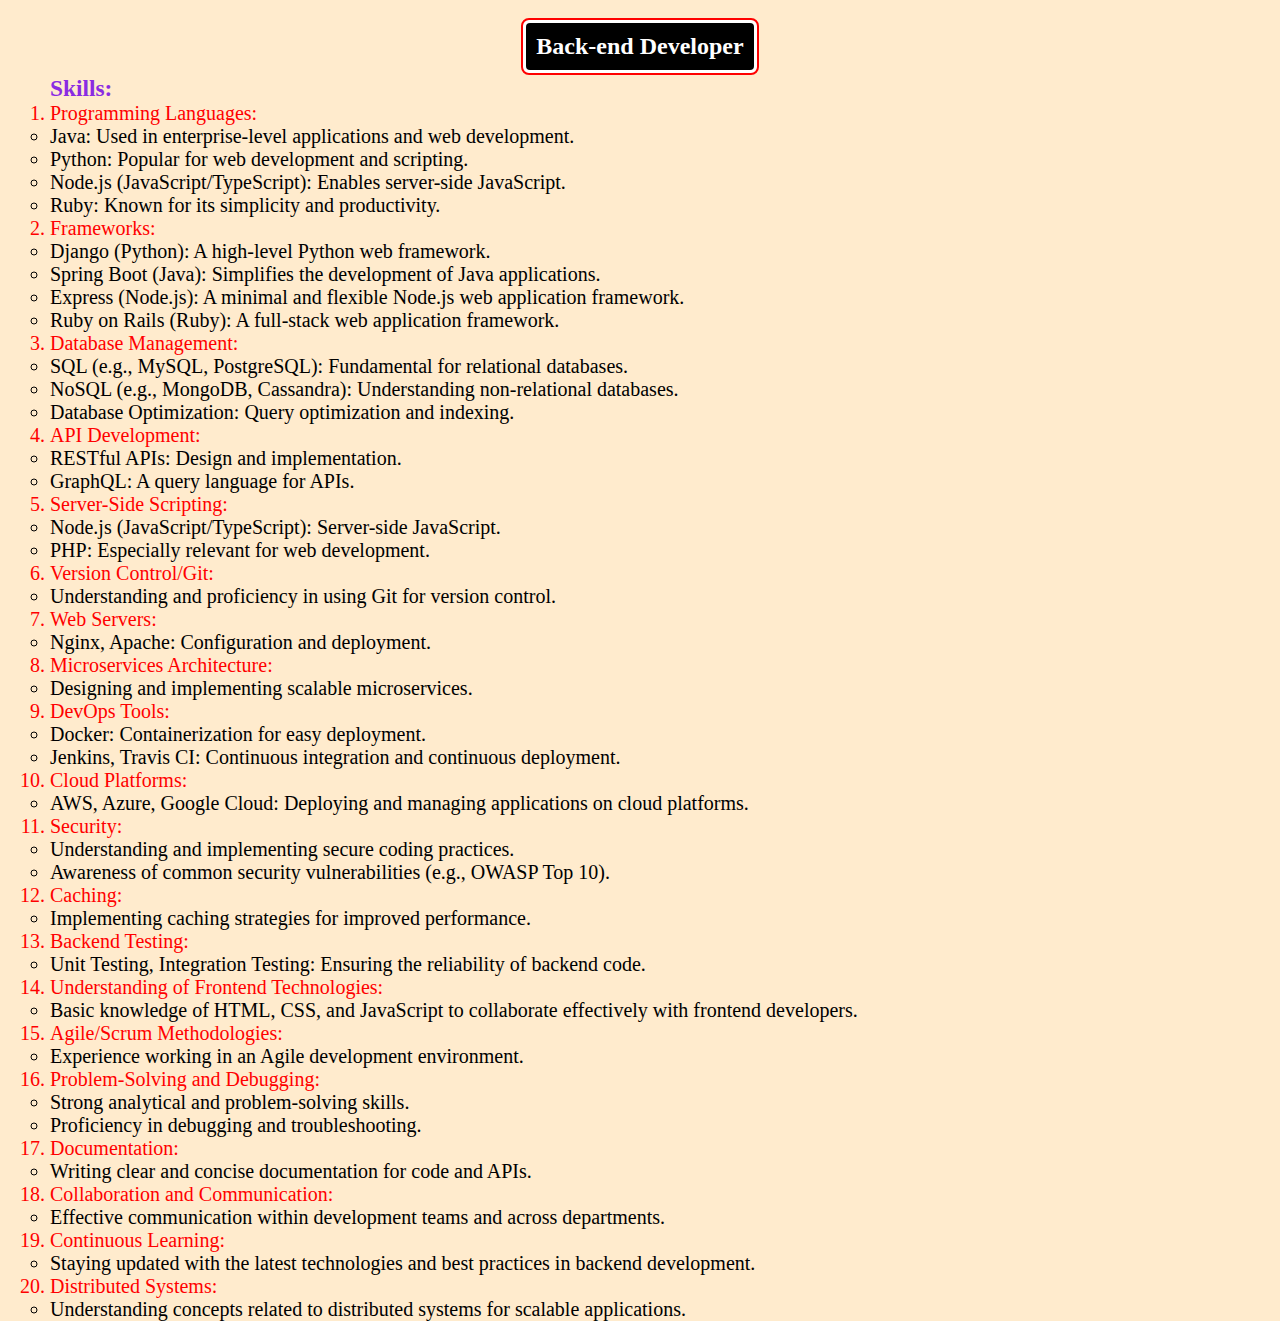
<file: back.html>
<!DOCTYPE html>
<html lang="en">

<head>
    <meta charset="UTF-8">
    <meta name="viewport" content="width=device-width, initial-scale=1.0">
    <title>Back-end Design</title>
    <style>
        * {
            margin: 0;
            padding: 0;
            font-family: Poppins;
        }

        body {
            background-color: blanchedalmond;
        }

        .container {
            display: block;
            justify-content: center;
            align-items: center;
            margin-top: 18px;
        }

        .content {
            display: flex;
            justify-content: center;
            text-align: center;
            align-items: center;
            padding: 3px;
            border: 2px solid red;
            border-radius: 8px;
            width: fit-content;
            margin: auto;
            background-color: #fff;
        }

        h2 {
            font-weight: 800;
            background-color: black;
            color: white;
            padding: 10px;
            border-radius: 4px;
        }

        .list {
            margin-left: 25px;
            font-size: 20px;
            padding-left: 25px;
        }

        h3 {
            color: blueviolet;
        }

        .list ol {
            color: red;
        }
        .list ol dl,ul{
            color: black;
        }
    </style>
</head>

<body>
    <div class="container">
        <div class="content">
            <h2>Back-end Developer</h2>
        </div>
        <div class="list">
            <ol>
                <h3>Skills:</h3>
                <li>Programming Languages:</li>
                <dl>
                    <ul>
                        <li>Java: Used in enterprise-level applications and web development.</li>
                        <li>Python: Popular for web development and scripting.</li>
                        <li>Node.js (JavaScript/TypeScript): Enables server-side JavaScript.</li>
                        <li>Ruby: Known for its simplicity and productivity.</li>
                    </ul>
                </dl>
                <li>Frameworks:</li>
                <dl>
                    <ul>
                        <li> Django (Python): A high-level Python web framework.</li>
                        <li> Spring Boot (Java): Simplifies the development of Java applications.</li>
                        <li> Express (Node.js): A minimal and flexible Node.js web application framework.</li>
                        <li>Ruby on Rails (Ruby): A full-stack web application framework.</li>
                    </ul>
                </dl>
                <li> Database Management:</li>
                <dl>
                    <ul>
                        <li> SQL (e.g., MySQL, PostgreSQL): Fundamental for relational databases.</li>
                        <li> NoSQL (e.g., MongoDB, Cassandra): Understanding non-relational databases.</li>
                        <li> Database Optimization: Query optimization and indexing.</li>
                    </ul>
                </dl>
                <li>API Development:</li>
                <dl>
                    <ul>
                        <li> RESTful APIs: Design and implementation.</li>
                        <li> GraphQL: A query language for APIs.</li>
                    </ul>
                </dl>
                <li>Server-Side Scripting:</li>
                <dl>
                    <ul>
                        <li> Node.js (JavaScript/TypeScript): Server-side JavaScript.</li>
                        <li>PHP: Especially relevant for web development.</li>
                    </ul>
                </dl>
                <li>Version Control/Git:</li>

                <dl>
                    <ul>
                        <li>Understanding and proficiency in using Git for version control.</li>
                    </ul>
                </dl>
                <li> Web Servers:</li>
                <dl>
                    <ul>
                        <li>Nginx, Apache: Configuration and deployment.</li>
                    </ul>
                </dl>
                <li>Microservices Architecture:</li>
                <dl>
                    <ul>
                        <li>Designing and implementing scalable microservices.</li>
                    </ul>
                </dl>

                <li>DevOps Tools:</li>
                <dl>
                    <ul>
                        <li>Docker: Containerization for easy deployment.</li>
                        <li> Jenkins, Travis CI: Continuous integration and continuous deployment.</li>
                    </ul>
                </dl>
                <li>Cloud Platforms:</li>
                <dl>
                    <ul>
                        <li>
                            AWS, Azure, Google Cloud: Deploying and managing applications on cloud platforms.</li>
                    </ul>
                </dl>
                <li>Security:</li>
                <dl>
                    <ul>
                        <li>Understanding and implementing secure coding practices.</li>
                        <li>Awareness of common security vulnerabilities (e.g., OWASP Top 10).</li>
                    </ul>
                </dl>
                <li>Caching:</li>
                <dl>
                    <ul>
                        <li>Implementing caching strategies for improved performance.</li>
                    </ul>
                </dl>
                <li>Backend Testing:</li>
                <dl>
                    <ul>
                        <li>Unit Testing, Integration Testing: Ensuring the reliability of backend code.</li>
                    </ul>
                </dl>
                <li>Understanding of Frontend Technologies:</li>
                <dl>
                    <ul>
                        <li>Basic knowledge of HTML, CSS, and JavaScript to collaborate effectively with frontend
                            developers.</li>
                    </ul>
                </dl>
                <li> Agile/Scrum Methodologies:</li>
                <dl>
                    <ul>
                        <li>Experience working in an Agile development environment.</li>
                    </ul>
                </dl>
                <li>Problem-Solving and Debugging:</li>
                <dl>
                    <ul>
                        <li>Strong analytical and problem-solving skills.</li>
                        <li>Proficiency in debugging and troubleshooting.</li>
                    </ul>
                </dl>
                <li>Documentation:</li>
                <dl>
                    <ul>
                        <li>Writing clear and concise documentation for code and APIs.</li>
                    </ul>
                </dl>
                <li>Collaboration and Communication:</li>
                <dl>
                    <ul>
                        <li>Effective communication within development teams and across departments.</li>
                    </ul>
                </dl>
                <li>Continuous Learning:</li>
                <dl>
                    <ul>
                        <li>Staying updated with the latest technologies and best practices in backend development.</li>
                    </ul>
                </dl>
                <li> Distributed Systems:</li>
                <dl>
                    <ul>
                        <li>Understanding concepts related to distributed systems for scalable applications.</li>
                    </ul>
                </dl>
            </ol>
        </div>
</body>

</html>
</file>
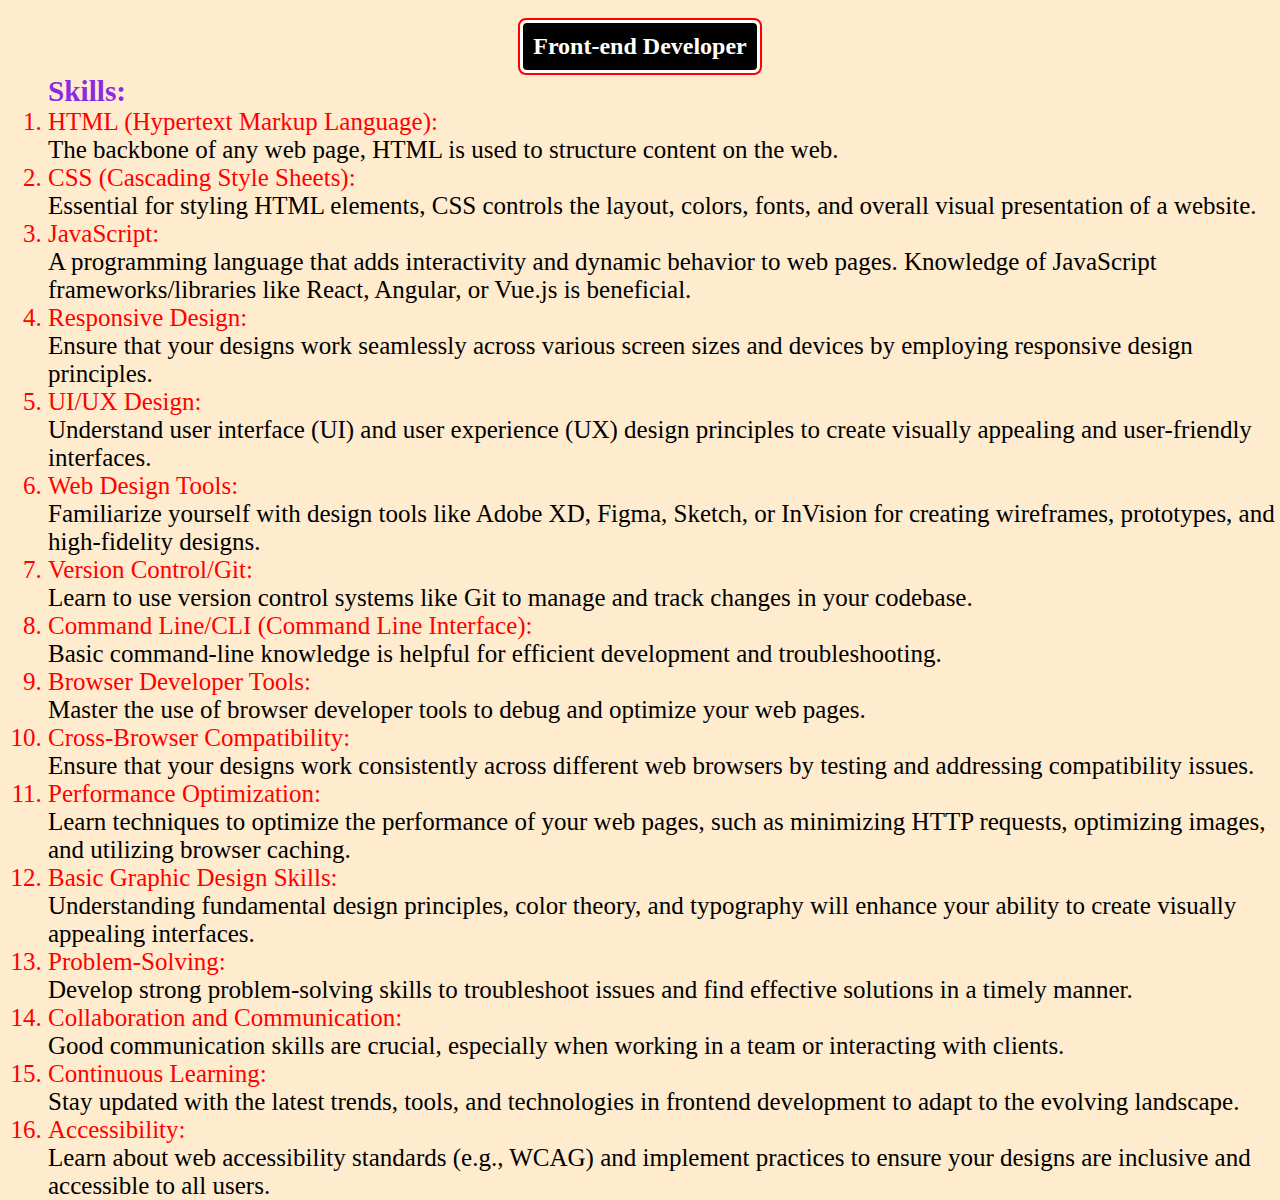
<file: Front.html>
<!DOCTYPE html>
<html lang="en">

<head>
    <meta charset="UTF-8">
    <meta name="viewport" content="width=device-width, initial-scale=1.0">
    <title>Front-end Design</title>
    <style>
        * {
            margin: 0;
            padding: 0;
            font-family: Poppins;
        }

        body {
            background-color: blanchedalmond;
        }

        .container {
            display: block;
            justify-content: center;
            align-items: center;
            margin-top: 18px;
        }

        .content {
            display: flex;
            justify-content: center;
            text-align: center;
            align-items: center;
            padding: 3px;
            border: 2px solid red;
            border-radius: 8px;
            width: fit-content;
            margin: auto;
            background-color: #fff;
        }

        h2 {
            font-weight: 800;
            background-color: black;
            color: white;
            padding: 10px;
            border-radius: 4px;
        }

        .list {
            margin-left: 25px;
            font-size: 25px;
            padding-left: 23px;
        }

        h3 {
            color: blueviolet;
        }

        .list ol li {
            color: red;
        }
    </style>
</head>

<body>
    <div class="container">
        <div class="content">
            <h2>Front-end Developer</h2>
        </div>
        <div class="list">
            <ol>
                <h3>Skills:</h3>
                <li>HTML (Hypertext Markup Language):</li>
                <dl> The backbone of any web page, HTML is used to structure content on the web.</dl>
                <li>CSS (Cascading Style Sheets):</li>
                <dl> Essential for styling HTML elements, CSS controls the layout, colors, fonts, and overall visual
                    presentation of a website.</dl>
                <li>JavaScript:</li>
                <dl>A programming language that adds interactivity and dynamic behavior to web pages. Knowledge of
                    JavaScript frameworks/libraries like React, Angular, or Vue.js is beneficial.</dl>
                <li>Responsive Design:</li>
                <dl> Ensure that your designs work seamlessly across various screen sizes and devices by employing
                    responsive design principles.</dl>
                <li>UI/UX Design:</li>
                <dl> Understand user interface (UI) and user experience (UX) design principles to create visually
                    appealing and user-friendly interfaces.</dl>
                <li>Web Design Tools:</li>
                <dl> Familiarize yourself with design tools like Adobe XD, Figma, Sketch, or InVision for creating
                    wireframes, prototypes, and high-fidelity designs.</dl>
                <li>Version Control/Git:</li>
                <dl> Learn to use version control systems like Git to manage and track changes in your codebase.</dl>
                <li>Command Line/CLI (Command Line Interface):</li>
                <dl> Basic command-line knowledge is helpful for efficient development and troubleshooting.</dl>
                <li>Browser Developer Tools:</li>
                <dl> Master the use of browser developer tools to debug and optimize your web pages.</dl>
                <li>Cross-Browser Compatibility:</li>
                <dl>Ensure that your designs work consistently across different web browsers by testing and addressing compatibility issues.</dl>
                <li>Performance Optimization:</li>
                <dl> Learn techniques to optimize the performance of your web pages, such as minimizing HTTP requests, optimizing images, and utilizing browser caching.</dl>
                <li>Basic Graphic Design Skills:</li>
                <dl> Understanding fundamental design principles, color theory, and typography will enhance your ability to create visually appealing interfaces.</dl>
                <li>Problem-Solving:</li>
                <dl> Develop strong problem-solving skills to troubleshoot issues and find effective solutions in a
                    timely manner.</dl>
                <li>Collaboration and Communication:</li>
                <dl> Good communication skills are crucial, especially when working in a team or interacting with
                    clients.</dl>
                <li>Continuous Learning:</li>
                <dl> Stay updated with the latest trends, tools, and technologies in frontend development to adapt to the evolving landscape.</dl>
                <li>Accessibility:</li>
                <dl> Learn about web accessibility standards (e.g., WCAG) and implement practices to ensure your designs are inclusive and accessible to all users.</dl>
            </ol>
        </div>
    </div>
</body>

</html>
</file>
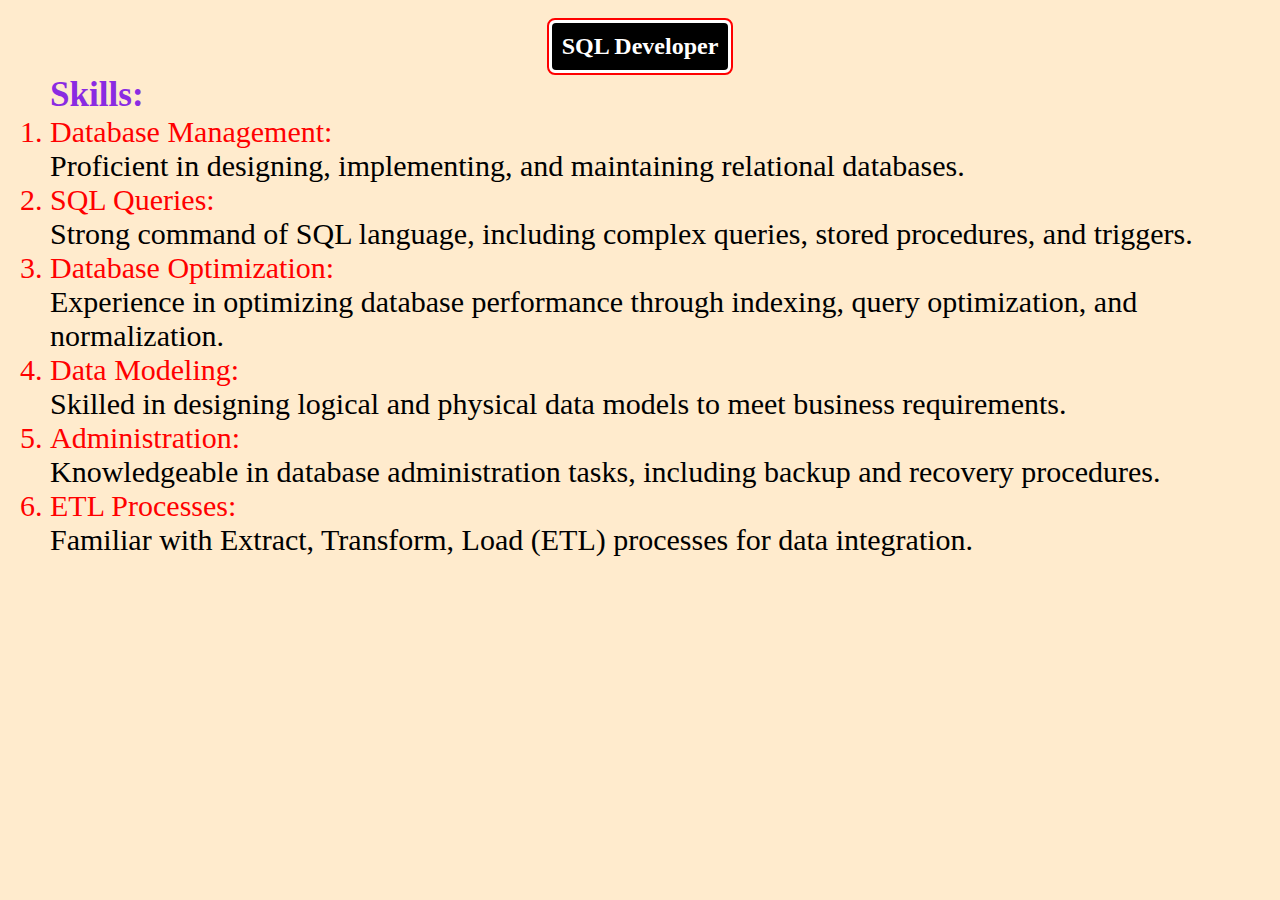
<file: sq.html>
<!DOCTYPE html>
<html lang="en">
<head>
    <meta charset="UTF-8">
    <meta name="viewport" content="width=device-width, initial-scale=1.0">
    <title>SQL Engineer</title>
    <style>
        *{
            margin: 0;
            padding: 0;
            font-family: Poppins;
        }
        body{
            background-color: blanchedalmond;
        }
        .container{
            display: block;
            justify-content: center;
            align-items: center;
            margin-top:18px ;
        }
        .content{
            display: flex;
            justify-content: center;
            text-align: center;
            align-items: center;
            padding: 3px;
            border: 2px solid red;
            border-radius: 8px;
            width: fit-content;
            margin: auto;
            background-color: #fff;
        }
        h2{
            font-weight: 800;
            background-color: black;
            color: white;
            padding: 10px;
            border-radius: 4px;
        }
        .list{
            margin-left: 25px;
            font-size: 30px;
            padding-left: 25px;
        }
        h3{
            color: blueviolet;
        }
        .list ol li{
            color:red;
        }
        
    </style>

</head>

<body>
    <div class="container">
        <div class="content">
            <h2>SQL Developer</h2>
        </div>
        <div class="list">
            <ol>
                <h3>Skills:</h3>
                <li>Database Management:</li>
                <dl>Proficient in designing, implementing, and maintaining relational databases.</dl>
                <li>SQL Queries:</li>
                <dl> Strong command of SQL language, including complex queries, stored procedures, and triggers.</dl>
                <li>Database Optimization:</li>
                <dl> Experience in optimizing database performance through indexing, query optimization, and
                    normalization.</dl>
                <li>Data Modeling:</li>
                <dl> Skilled in designing logical and physical data models to meet business requirements.</dl>
                <li> Administration:</li>
                <dl> Knowledgeable in database administration tasks, including backup and recovery procedures.</dl>
                <li>ETL Processes:</li>
                <dl> Familiar with Extract, Transform, Load (ETL) processes for data integration.</dl>
            </ol>
        </div>
    </div>
</body>

</html>
</file>
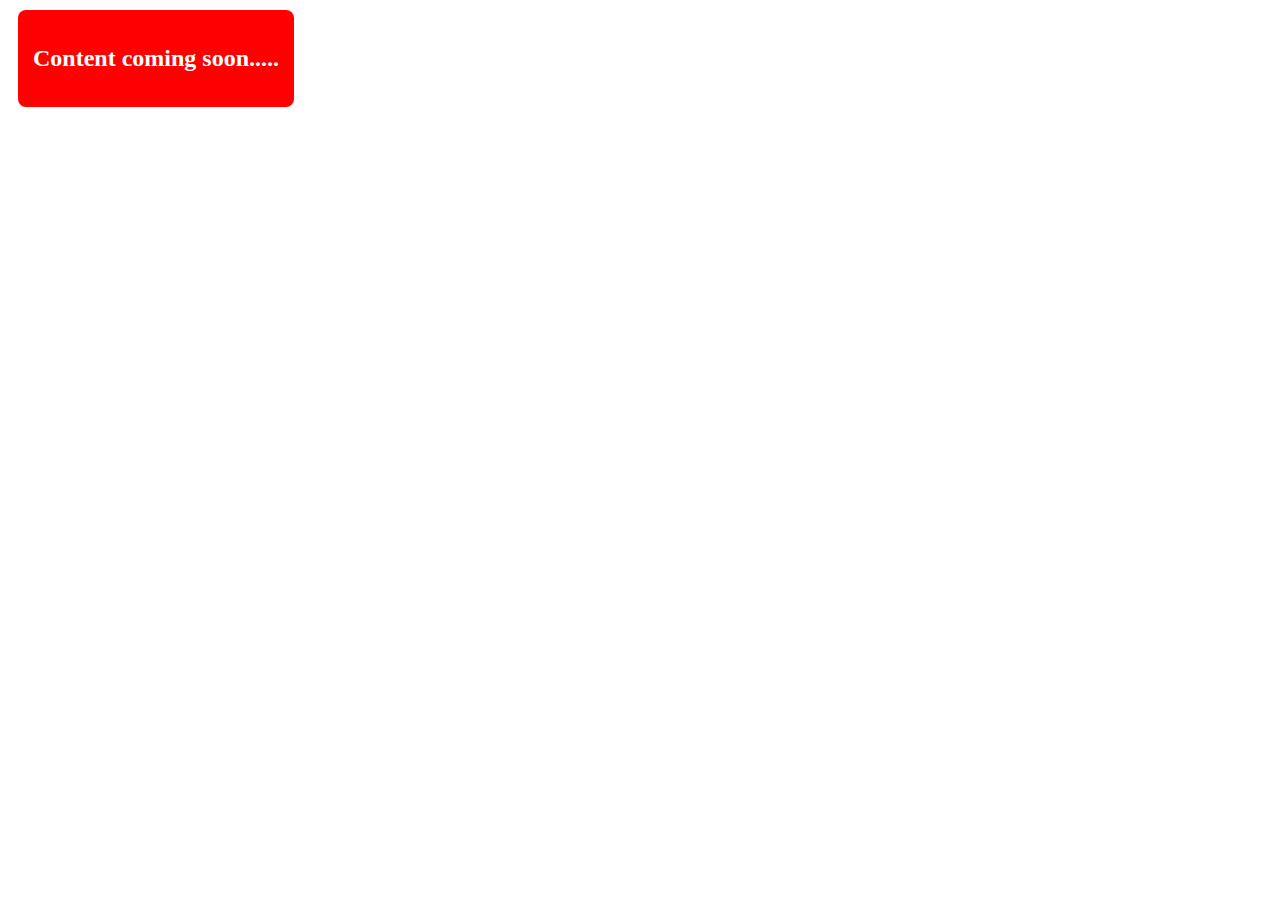
<file: web.html>
<!DOCTYPE html>
<html lang="en">
<head>
    <meta charset="UTF-8">
    <meta name="viewport" content="width=device-width, initial-scale=1.0">
    <title>Web</title>
    <style>
        *{
            font-family: Poppins;
        }
        .container{
            display: flex;
            margin: 10px;
            padding: 3px;
            border-radius: 8px;
            color: white;
            width: fit-content;
            background-color: red;
            cursor: pointer;
        }
        h2{
            padding: 12px;
        }
    </style>
</head>
<body>
    <div class="container">
        <h2>Content coming soon.....</h2>
    </div>
</body>
</html>
</file>
